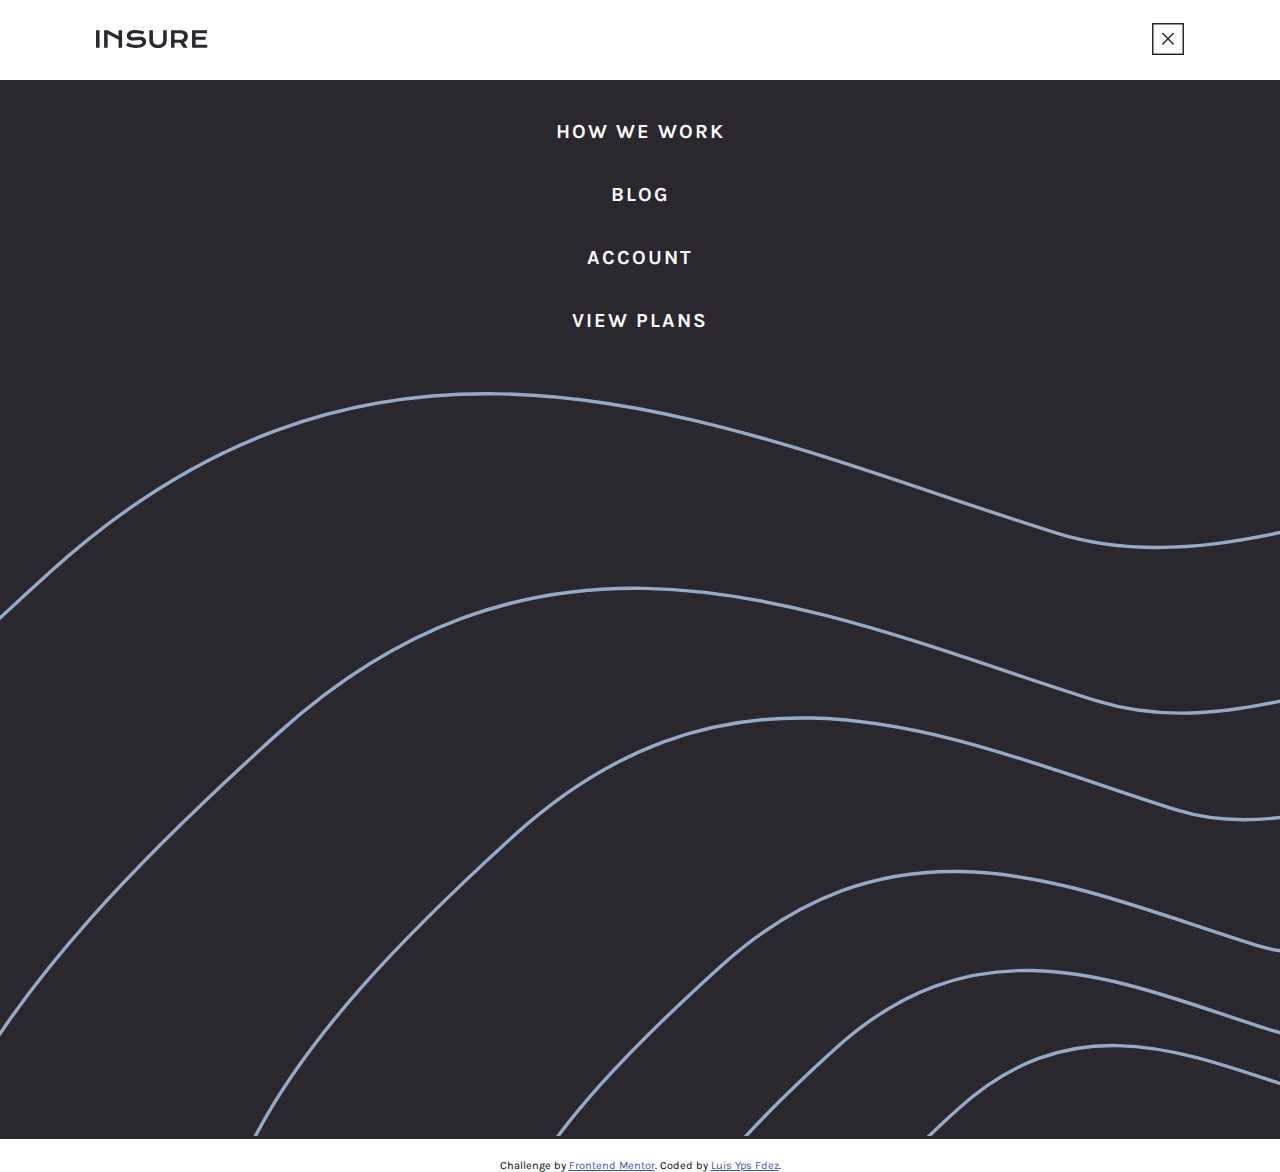
<file: index_menu.html>
<!DOCTYPE html>
<html lang="en">
<head>
    <meta charset="UTF-8">
    <meta name="viewport" content="width=device-width, initial-scale=1.0"> <!-- displays site properly based on user's device -->
    <meta http-equiv="X-UA-Compatible" content="ie=edge">
    <link rel="icon" type="image/png" sizes="32x32" href="./images/favicon-32x32.png">
    <link rel="stylesheet" href="./index_menu_mobile.css">
    <link href="https://fonts.googleapis.com/css2?family=DM+Serif+Display&family=Karla:wght@400;700&display=swap" rel="stylesheet">
    <title>Frontend Mentor | Insure landing page</title>
</head>
<body>
    <header class="header">
    <nav class="nav">
        <a href="./index.html"><img src="./images/logo.svg" alt="logo_insure"></a>
        <a href="./index.html"><img src="./images/icon-close.svg" alt="icon-hamburger"></a>
    </nav>
    </header>
    <main>
        <div class="tittle_list">
            <a href="#">HOW WE WORK</a>
            <a href="#">BLOG</a>
            <a href="#">ACCOUNT</a> 
            <a href="#">VIEW PLANS</a> 
        </div>
        <img class="bg-pattern-mobile-nav" src="./images/bg-pattern-mobile-nav.svg" alt="bg-pattern-mobile-nav">
    </main>
    <div class="attribution">
    Challenge by <a href="https://www.frontendmentor.io?ref=challenge" target="_blank">Frontend Mentor</a>. 
    Coded by <a href="https://www.instagram.com/luisypsfdez/" target="_blank">Luis Yps Fdez</a>.
    </div>
</body>
</html>
</file>
<file: index_menu_mobile.css>
:root {
    --darkviolet: hsl(256, 26%, 20%);
    --grayishblue: hsl(216, 30%, 68%);
    --verydarkviolet: hsl(270, 9%, 17%);
    --darkgrayishviolet: hsl(273, 4%, 51%);
    --verylightgray: hsl(0, 0%, 98%);
    --greyline: hsl(0, 0%, 85%);
}

* {
    box-sizing: border-box;
    padding: 0;
    margin: 0;
}

html {
    font-size: 62.5%;
    /* font-family: 'DM Serif Display', serif; 
    - Font size: 16px*/
    font-family: 'Karla', sans-serif;
    min-width: 320px;
}

.header {
    width: 100%;
    height: 80px;
}

.nav {
    width: 85%;
    height: 100%;
    margin: 0 auto;
    display: flex;
    align-items: center;
    justify-content: space-between;
}

main {
    width: 100%;
    height: auto;
    background-color: var(--verydarkviolet);
    margin-bottom: 20px;
}

.tittle_list {
    width: 100%;
    height: auto;
    display: flex;
    flex-direction: column;
    align-items: center;
    justify-content: center;
    padding: 20px 0 40px;
}

.bg-pattern-mobile-nav {
    width: 100%;
}

.tittle_list a {
    width: 90%;
    margin: 0 auto;
    text-decoration: none;
    text-align: center;
    font-size: 2rem;
    font-weight: 700;
    letter-spacing: 2px;
    color: var(--verylightgray);
    padding: 20px 0;
}

.tittle_list a:hover {
    border: 2px solid var(--verylightgray);
}

.attribution {
    font-size: 11px;
    text-align: center;
}

.attribution a {
    color: hsl(228, 45%, 44%);
}
</file>
